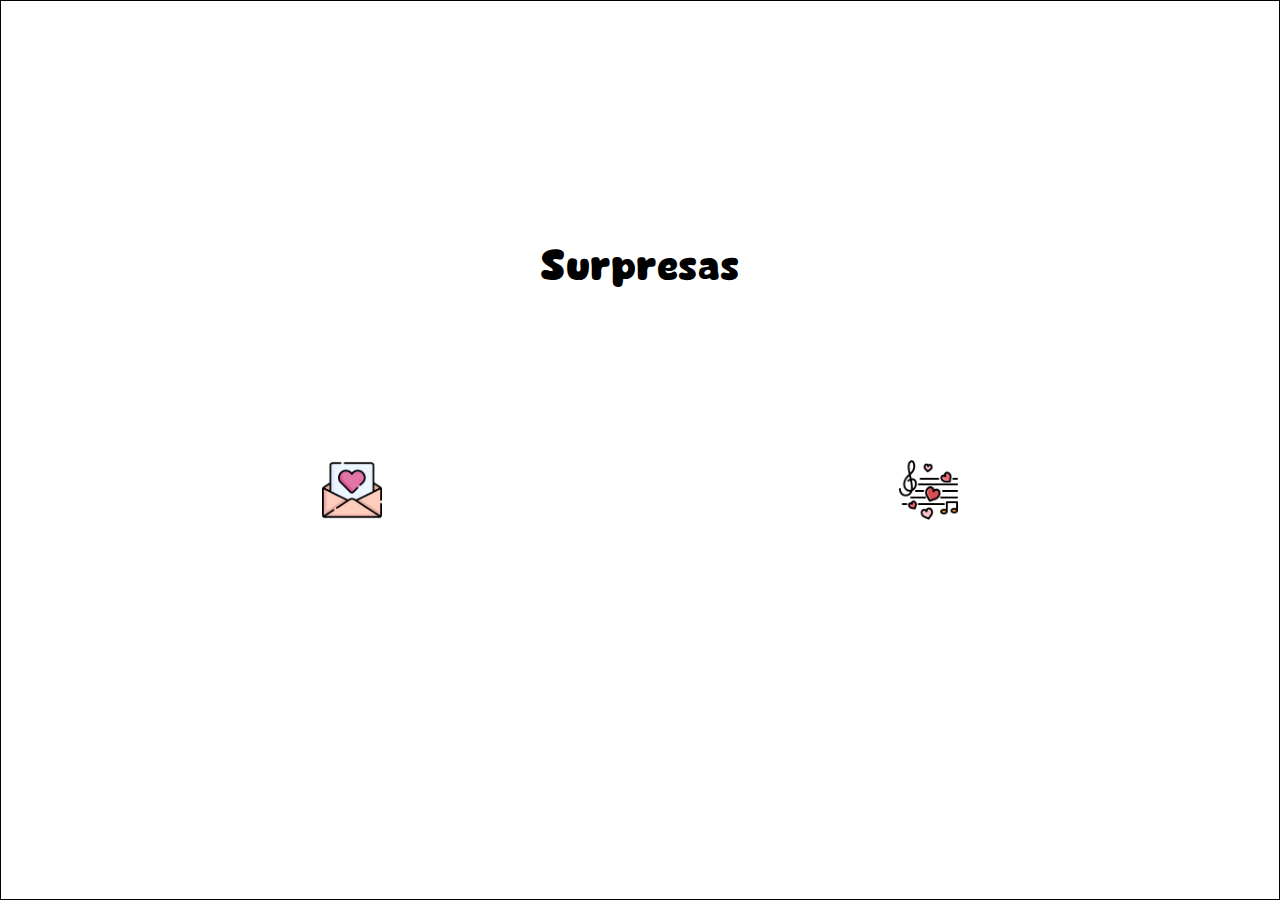
<file: index.html>
<!DOCTYPE html>
<html lang="pt-br">
<head>
    <meta charset="UTF-8">
    <meta name="viewport" content="width=device-width, initial-scale=1.0">
    <link rel="stylesheet" href="style.css">
    <title>Projeto amor</title>
</head>
<body>
    <main>
        <div class="container">
            <h1>Surpresas</h1>
            <div class="content-container">
                <a href="./note/note.html" rel="noopener noreferrer" id="note-button" title="Cartinha"><img src="./images/love-letter.png" alt="Icone de uma carta"></a>
                <a href="https://www.youtube.com/watch?v=bAkvb2Rhces" rel="noopener noreferrer" id="note-button" title="Música" target="_blank"><img src="./images/music.png" alt="Icone de música"></a>
            </div>
        </div>
    </main>
</body>
</html>
</file>
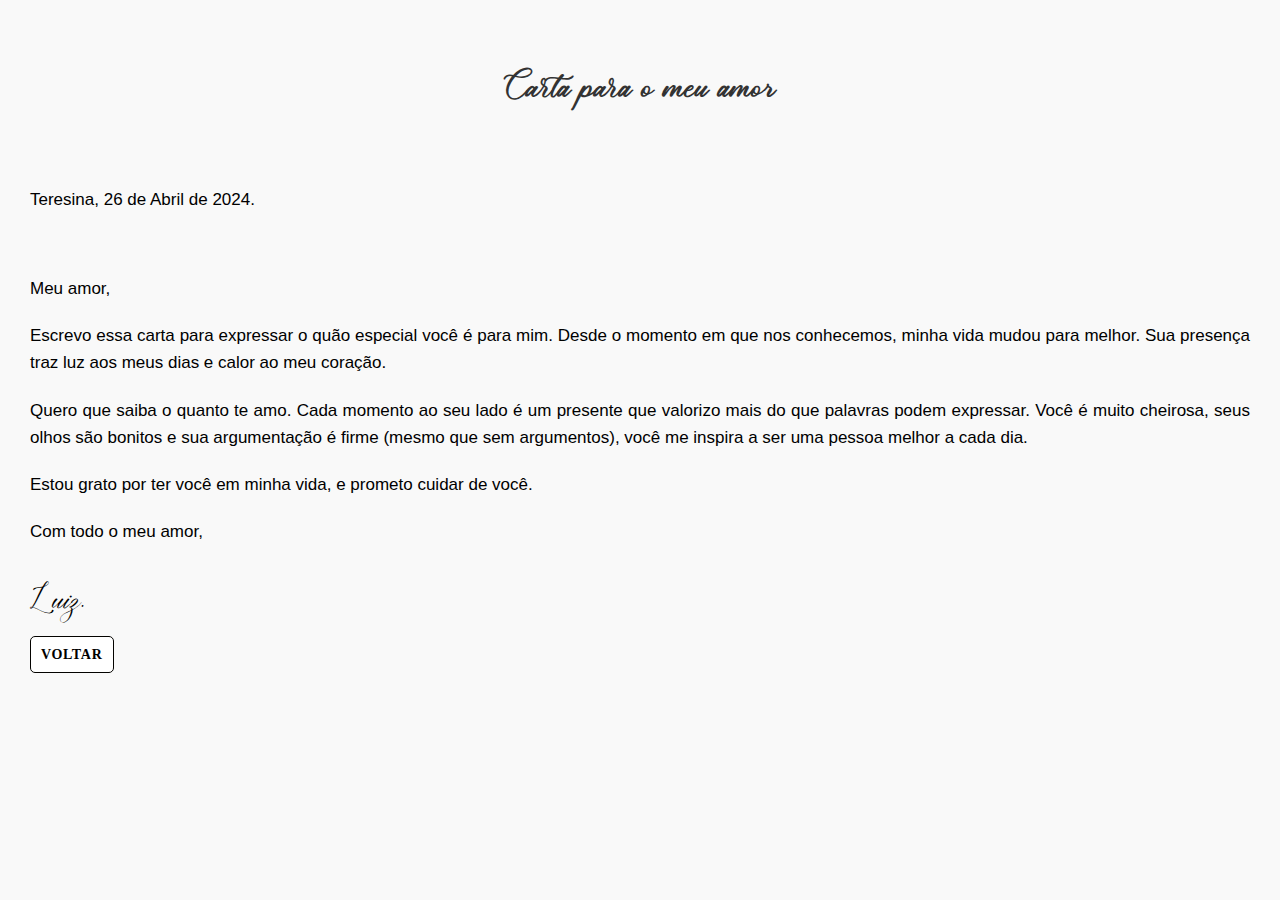
<file: note/note.html>
<!DOCTYPE html>
<html lang="pt-br">
    <head>
        <meta charset="UTF-8" />
        <meta name="viewport" content="width=device-width, initial-scale=1.0" />
        <link rel="stylesheet" href="note_style.css" />
        <title>Carta número um</title>
    </head>
    <body>
        <h1>Carta para o meu amor</h1>
        <br />
        <p>Teresina, 26 de Abril de 2024.</p>
        <br>
        <p>Meu amor,</p>
        <p>
            Escrevo essa carta para expressar o quão especial você é para mim.
            Desde o momento em que nos conhecemos, minha vida mudou para melhor.
            Sua presença traz luz aos meus dias e calor ao meu coração.
        </p>
        <p>
            Quero que saiba o quanto te amo. Cada momento ao seu lado é um
            presente que valorizo mais do que palavras podem expressar. Você é muito cheirosa, seus olhos são bonitos e sua argumentação é firme (mesmo que sem
            argumentos), você me inspira a ser uma pessoa melhor a cada dia.
        </p>
        <p>
            Estou grato por ter você em minha vida, e prometo
            cuidar de você.
        </p>
        <p>Com todo o meu amor,</p>
        <p id="assinatura">Luiz.</p>
        <a href="../index.html" id="back-button">voltar</a>
    </body>
</html>
</file>
<file: style.css>
* {
    margin: 0;
    padding: 0;
    box-sizing: border-box;
}

.container {
    width: 100%;
    height: 100vh;
    display: flex;
    justify-content: center;
    align-items: center;
    flex-direction: column;
    border: 1px solid #000;
    font-family: Arial, Helvetica, sans-serif;
}

.container h1 {
    font-size: 2rem;
    margin: 20px 0 20px 0;
    letter-spacing: 0.5px;
    font-size: 40px;
    font-weight: 500;
    font-family: "Cute Dino";
}

.content-container {
    width: 90%;
    height: 40vh;
    display: flex;
    justify-content: space-around;
    align-items: center;
    /* border: 1px solid #000; */
}

#note-button img {
    width: 60px;
    height: 60px;
    cursor: pointer;
    border-radius: 5px;

}

#note-button img:hover {
    background-color: #8f0c98;
}

@font-face {
    font-family: "Cute Dino";
    src: url(./resources/Cute\ Dino.otf);
}
</file>
<file: note/note_style.css>
body {
    font-family: "Cathylise Janetson", sans-serif;
    background-color: #f9f9f9;
    margin: 0;
    padding: 30px;
}

h1 {
    color: #333;
    text-align: center;
    padding: 10px;
}

p {
    color: #000;
    font-size: 17px;
    line-height: 1.6;
    margin-bottom: 20px;
    text-align: justify;
    font-family: Arial, Helvetica, sans-serif;
}

#assinatura {
    font-family: "Cathylise Janetson";
    font-size: 30px;
}

#back-button {
    color: #000000;
    font-family: "Norse";
    font-size: 14px;
    letter-spacing: 0.05em;
    text-transform: uppercase;
    font-weight: bold;
    padding: 10px;
    border-radius: 5px;
    border: 1px solid #040300;
    background-color: white;
    transition: 0.3s;
    cursor: pointer;
    text-decoration: none;
    margin-top: 20px;
    margin-bottom: 20px;
}

#back-button:hover {
    background-color: #000000;
    color: rgb(242, 241, 241);
}

@font-face {
    font-family: "Cathylise Janetson";
    src: url(../resources/Cathylise\ Janetson.otf);
}
</file>
